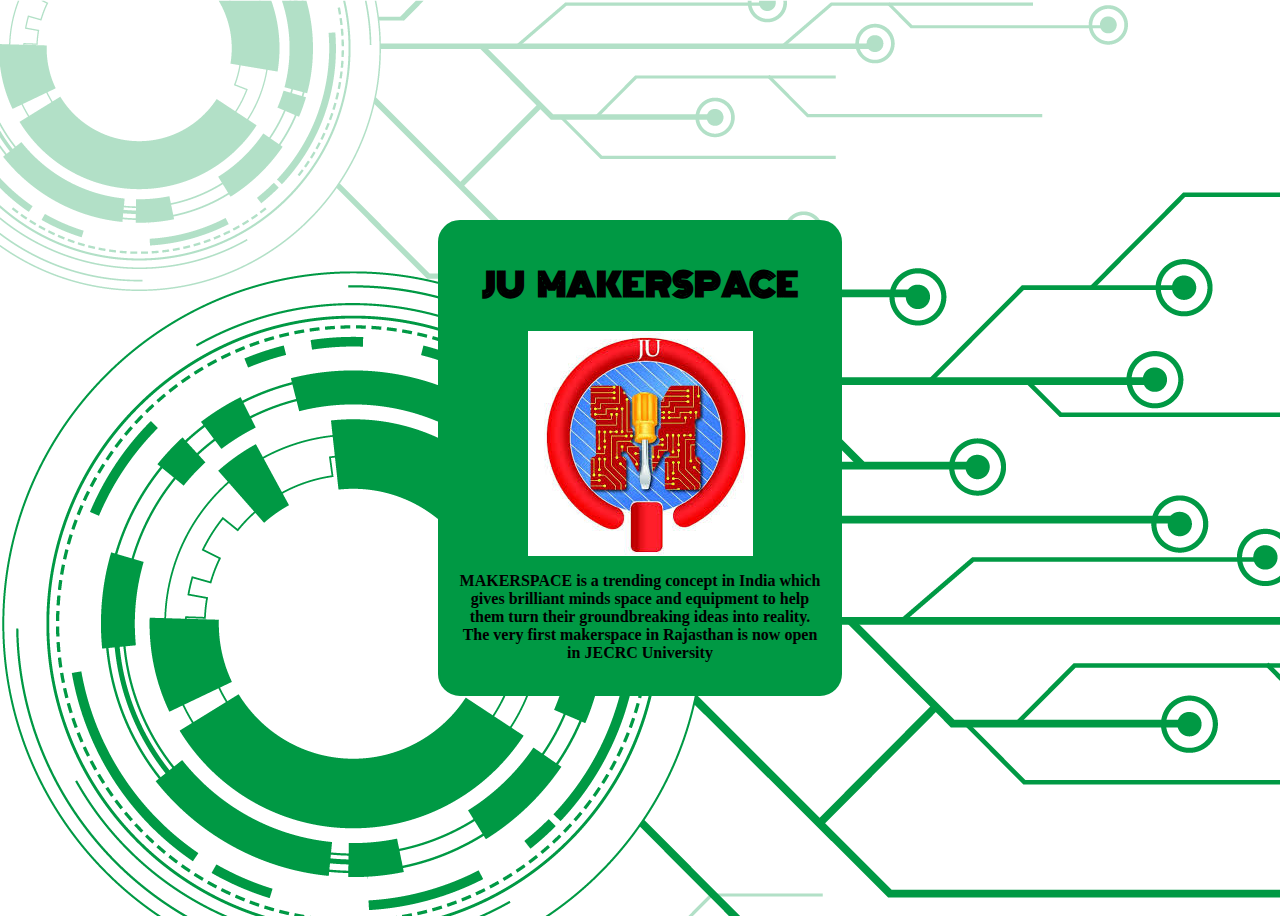
<file: index.html>
<!DOCTYPE html>
<html lang="en">
<head>
    <meta charset="UTF-8">
    <meta name="viewport" content="width=device-width, initial-scale=1.0">
    <title>STYLE</title>
    <link href="https://fonts.googleapis.com/css2?family=Monoton&display=swap" rel="stylesheet">
    <link href="https://fonts.googleapis.com/css2?family=Special+Elite&display=swap" rel="stylesheet">
    <style>
    body {
        display: grid;
        place-content: center;
        height: 100vh;
        background-image: url(pngwing.com\ \(5\).png);
    }

    .visual {
        /* margin: auto auto; */
        
    }

    .card {
        width: clamp(23ch, 50vw, 46ch);
        display: flex;
        flex-direction: column;
        background: #009944;
        padding: 1rem;
        border: 2px solid #009944;
        border-radius: 22px;
    }

    body {
        font-family: cursive;
        text-align: center;
    }

    h1 {
        font-size: 2rem;
        font-family: 'Monoton', cursive;
        text-align: center;
    }
    .center {
    display: block;
    margin-left: auto;
    margin-right: auto;
    width: 75;
}
    </style>
</head>
<body>
    <div class="card">
        <h1>JU &nbsp;&nbsp; MAKERSPACE</h1>
        <div class="visual"></div>
        <img src="mak.jpg" class="center" >
        
        <p><strong> MAKERSPACE is a trending concept in India which gives brilliant minds space and equipment to help them turn their groundbreaking ideas into reality. The very first makerspace in Rajasthan is now open in JECRC University</strong></p>
      </div>
</body>
</html>
</file>
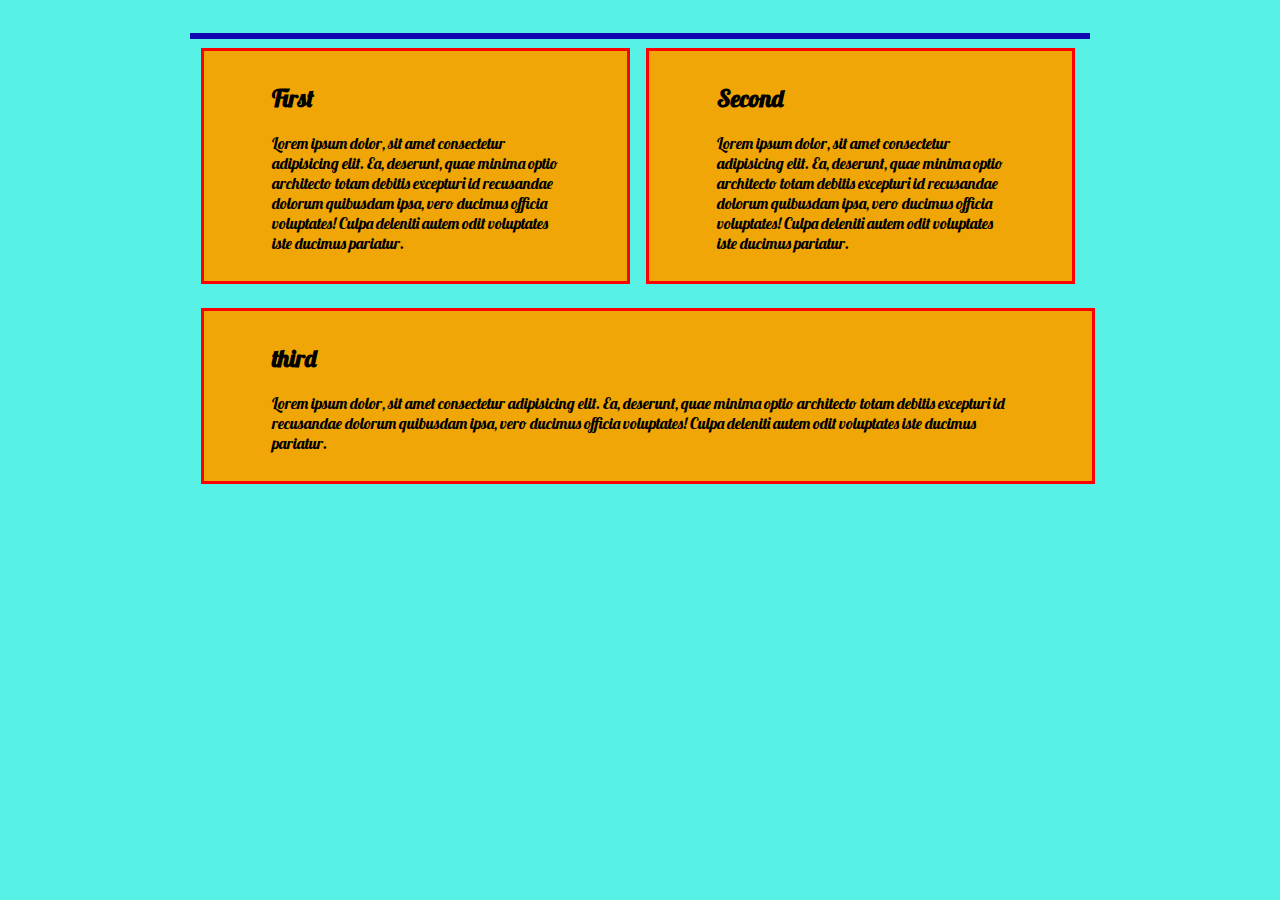
<file: allignmens.html>
<!DOCTYPE html>
<html lang="en">
<head>
    <meta charset="UTF-8">
    <meta name="viewport" content="width=device-width, initial-scale=1.0">
    <title>Allignments</title>
    <link href="https://fonts.googleapis.com/css2?family=Lobster&display=swap" rel="stylesheet">
    <style>
        *{
            box-sizing: border-box;
        }
        body{
            background: rgb(88, 241, 229);
            font-family: 'Lobster', cursive;
        }
        .parent{
            width: 900px;
            background: rgb(248, 94, 235);
            border: 3px solid rgb(19, 7, 179);
            margin: 33px auto; 

        }
        
        .child{
            border: 3px solid red;
            margin: 12px 8px;
            padding: 12px 68px;
            background: rgb(240, 166, 6);

                  
        }

        #first{
            float: left;
            width: 48%;
        }

        #Second{
            float: left;
            width: 48%;
        }

        #third{
            float: left;
            width: 100%;
        }
    </style>
</head>
<body>
    <div class="parent">
        <div id="first" class="child">
            <h2>First</h2>
            <p class="para">Lorem ipsum dolor, sit amet consectetur adipisicing elit. Ea, deserunt, quae minima optio architecto totam debitis excepturi id recusandae dolorum quibusdam ipsa, vero ducimus officia voluptates! Culpa deleniti autem odit voluptates iste ducimus pariatur.</p>
        </div>
        <div id="Second" class="child">
            <h2>Second</h2>
            <p class="para">Lorem ipsum dolor, sit amet consectetur adipisicing elit. Ea, deserunt, quae minima optio architecto totam debitis excepturi id recusandae dolorum quibusdam ipsa, vero ducimus officia voluptates! Culpa deleniti autem odit voluptates iste ducimus pariatur.</p>
        </div>
        <div id="third" class="child">
            <h2>third</h2>
            <p class="para">Lorem ipsum dolor, sit amet consectetur adipisicing elit. Ea, deserunt, quae minima optio architecto totam debitis excepturi id recusandae dolorum quibusdam ipsa, vero ducimus officia voluptates! Culpa deleniti autem odit voluptates iste ducimus pariatur.</p>
        </div>
    </div>
</body>
</html>
</file>
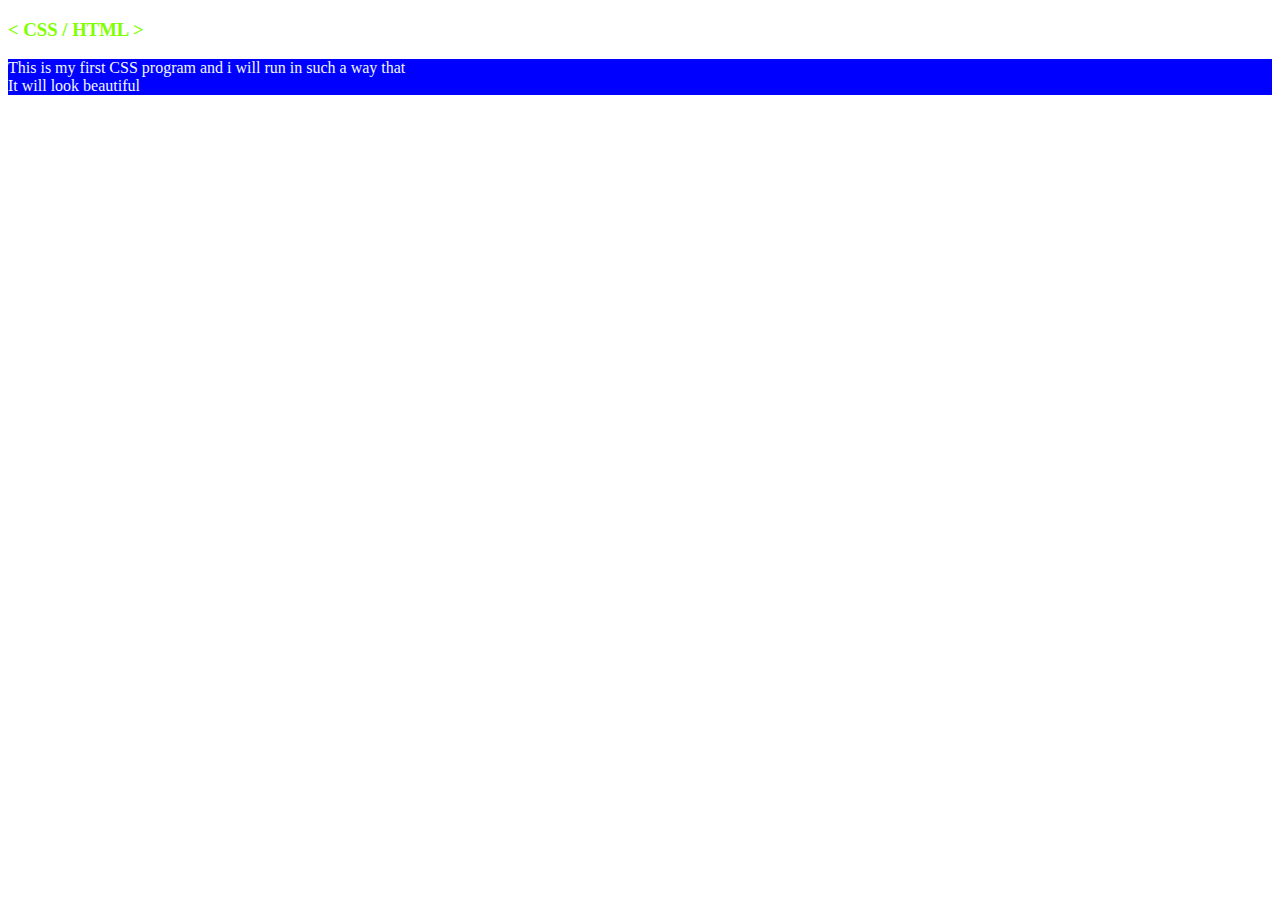
<file: CSS BASIC 1.html>
<!DOCTYPE html>
<html lang="en">

<head>
    <meta charset="UTF-8">
    <meta name="viewport" content="width=device-width, initial-scale=1.0">
    <title>CSS TUTORIAL</title>
    <link rel="stylesheet" href="tut6.css">
</head>

<body>
    <h3>&lt; CSS / HTML &gt;</h3>
    <p> This is my first CSS program and i will run in such a way that <br>It will look beautiful</p>
</body>

</html>
</file>
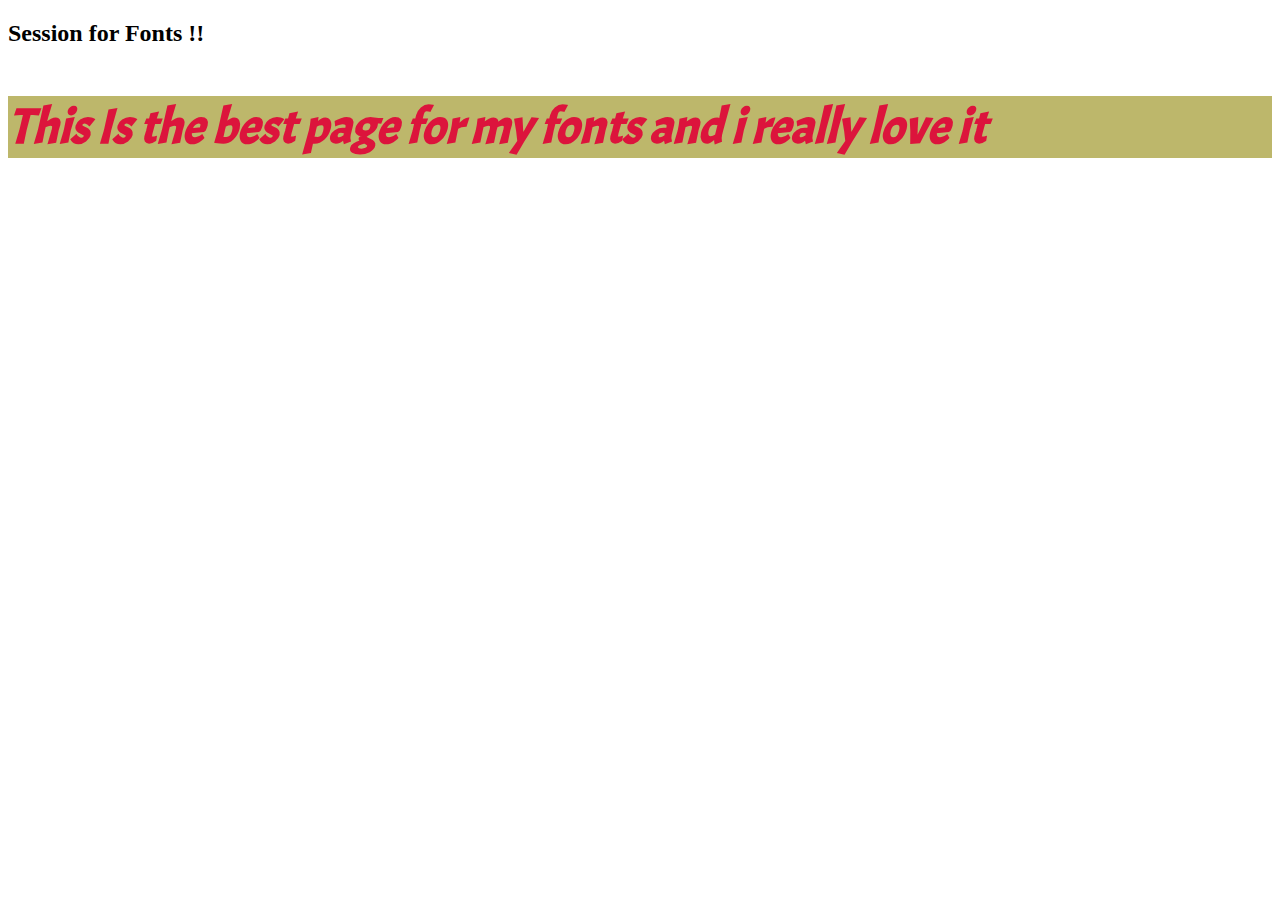
<file: CSS BASIC 2.html>
<!DOCTYPE html>
<html lang="en">
<head>
    <meta charset="UTF-8">
    <meta name="viewport" content="width=device-width, initial-scale=1.0">
    <title>CSS FONTS</title>
    <link rel="stylesheet" href="tut7.css">
    <link rel="stylesheet" href="https://fonts.googleapis.com/css2?family=Acme&display=swap">
</head>
<body>
    <h2>Session for Fonts !!</h2>
    <p>This Is the best page for my fonts and i really love it</p> 
</body>
</html>
</file>
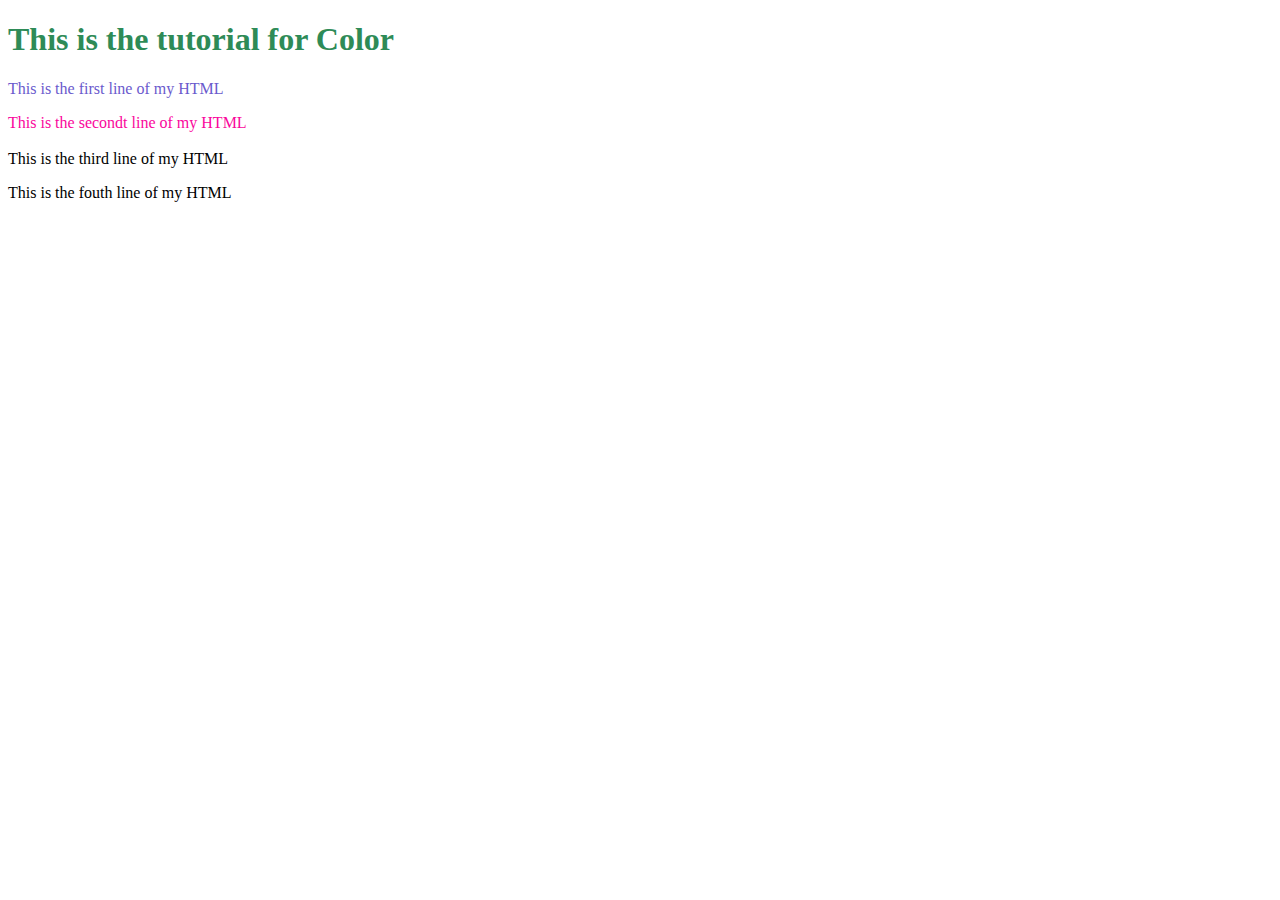
<file: CSS BASIC 3.html>
<!DOCTYPE html>
<html lang="en">
<head>
    <meta charset="UTF-8">
    <meta name="viewport" content="width=., initial-scale=1.0">
    <title>HTML COLORS</title>
    <link rel="stylesheet" href="tut8.css">
</head>
<body>
    <div id="back">
    <h1> This is the tutorial for Color</h1>
    <p id="firstpara">This is the first line of my HTML</p>
    <span id="secondpara">This is the secondt line of my HTML</span><br><br>
    <span id="thirdpara">This is the third line of my HTML</span>
    <p id="fouthpara">This is the fouth line of my HTML</p>
    </div>
</body>
</html>
</file>
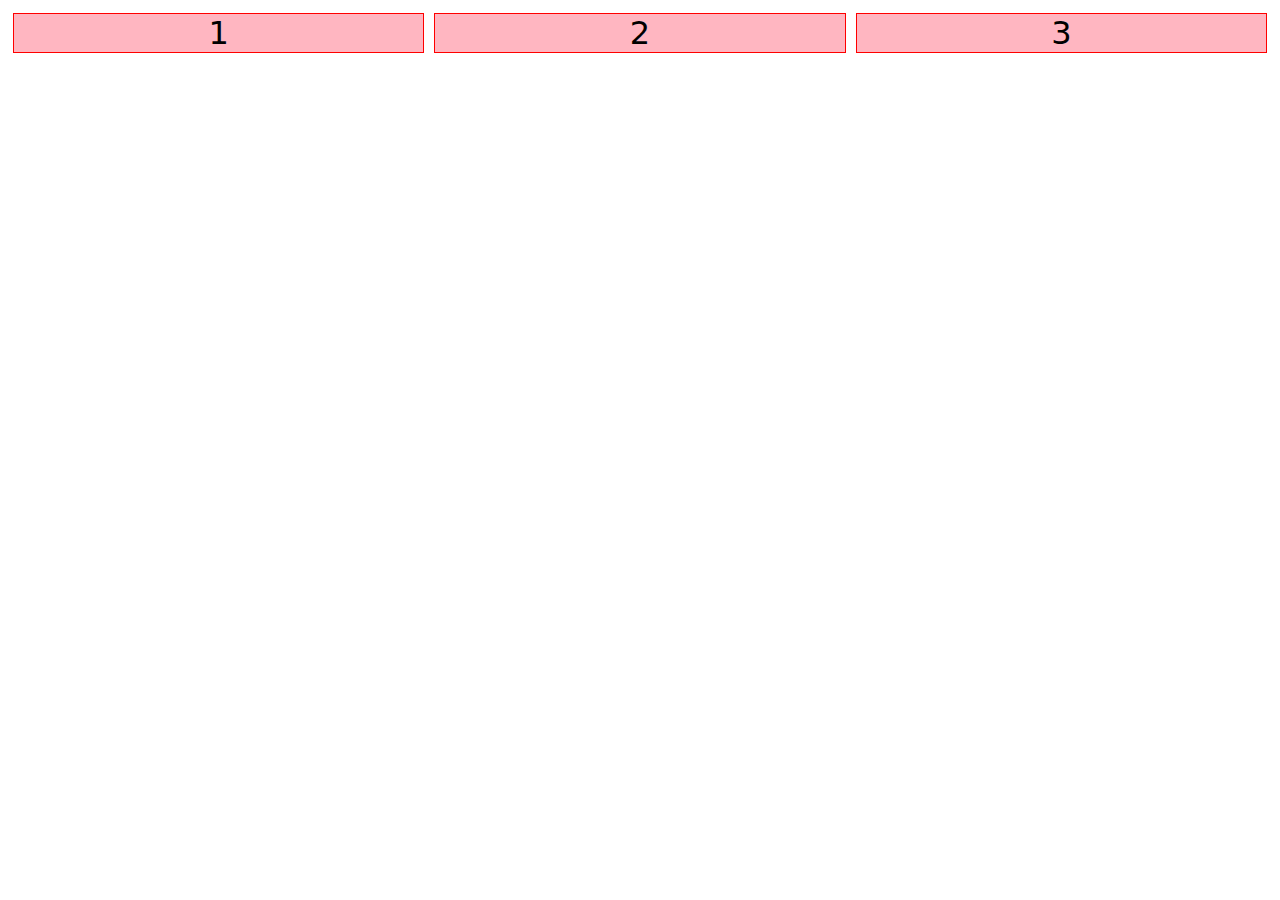
<file: e2.html>
<!DOCTYPE html>
<html lang="en">
<head>
    <meta charset="UTF-8">
    <meta name="viewport" content="width=device-width, initial-scale=1.0">
    <title>style</title>
    <style>
    .parent {
    display: flex;
    flex-wrap: wrap;
    justify-content: center;
}   

.child {
    /* flex: none | [ <'flex-grow'> <'flex-shrink'>? || <'flex-basis'> ] */
    /* If we don't want the items to stretch: */
  /* flex: 0 1 150px; */
    /* If we do want the items to stretch: */
  flex: 1 1 150px;
  margin: 5px;
  
     /* etc. */
  border: 1px solid red;
  background: lightpink;
  font-size: 2rem;
  text-align: center;
}

body {
  font-family: system-ui, serif;
}
    </style>
</head>
<body>
    <div class="parent">
        <div class="child">1</div>
        <div class="child">2</div>
        <div class="child">3</div>
      </div>  
</body>
</html>
</file>
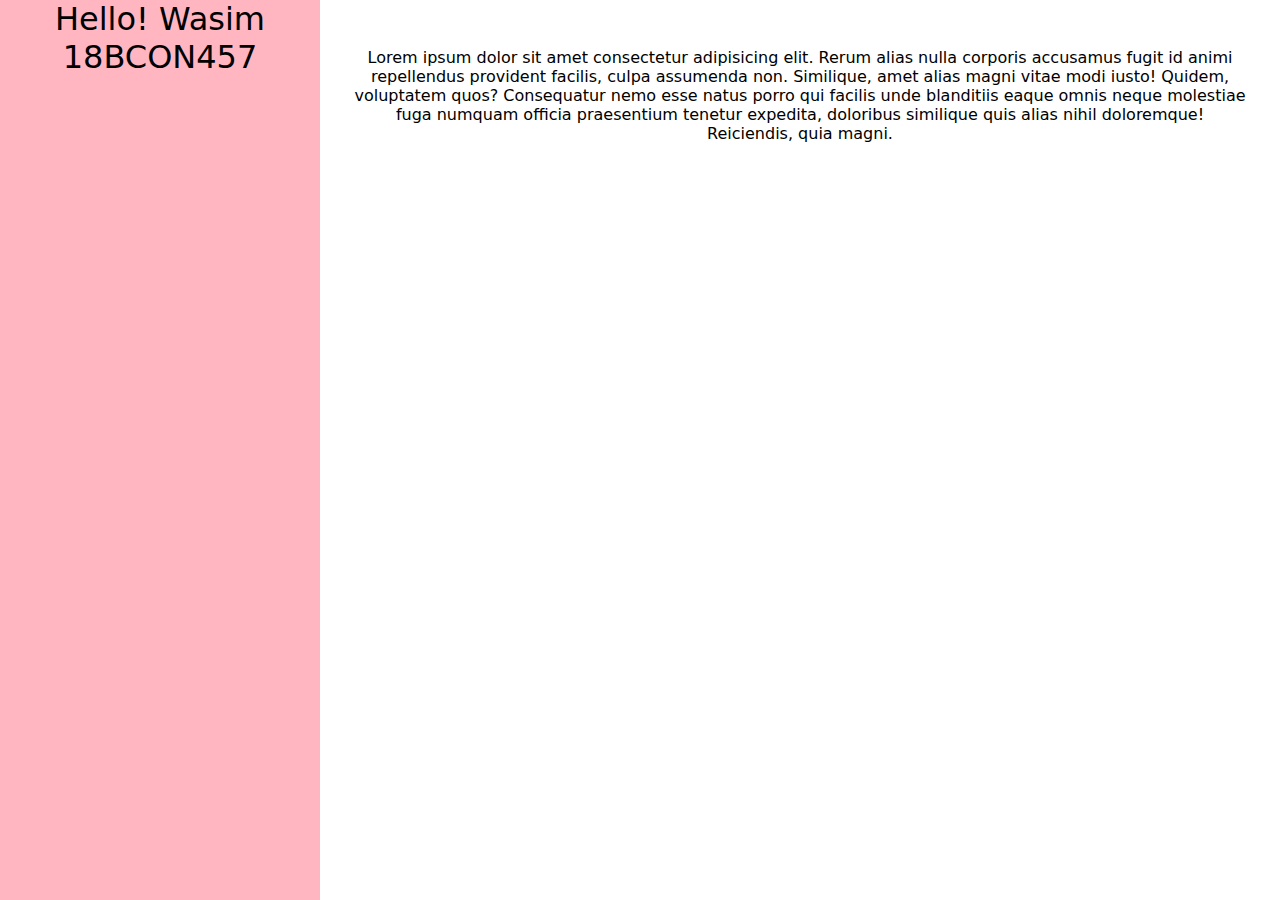
<file: e3.html>
<!DOCTYPE html>
<html lang="en">
<head>
    <meta charset="UTF-8">
    <meta name="viewport" content="width=device-width, initial-scale=1.0">
    <title>Sidebar</title>
    <style>
    body {
        display: grid;
        grid-template-columns: minmax(150px, 25%) 1fr;
        padding: 0;
        margin: 0;
        font-family: system-ui, serif;
        /* place-items: center; */
    }

    .side {
        height: 100vh;
  
  
        background: lightpink;
        font-size: 2rem;
        text-align: center;
        
        
        
        
    }

    .content {
        padding: 2rem;
        text-align: center;
    }

    </style>
</head>
<body>
    <div class="side">
        Hello! Wasim
        <br>
        18BCON457
    </div>
    <div>
        <p class="content">
            Lorem ipsum dolor sit amet consectetur adipisicing elit. Rerum alias nulla corporis accusamus fugit id animi repellendus provident facilis, culpa assumenda non. Similique, amet alias magni vitae modi iusto! Quidem, voluptatem quos? Consequatur nemo esse natus porro qui facilis unde blanditiis eaque omnis neque molestiae fuga numquam officia praesentium tenetur expedita, doloribus similique quis alias nihil doloremque! Reiciendis, quia magni.
        </p>
    </div>
</body>
</html>
</file>
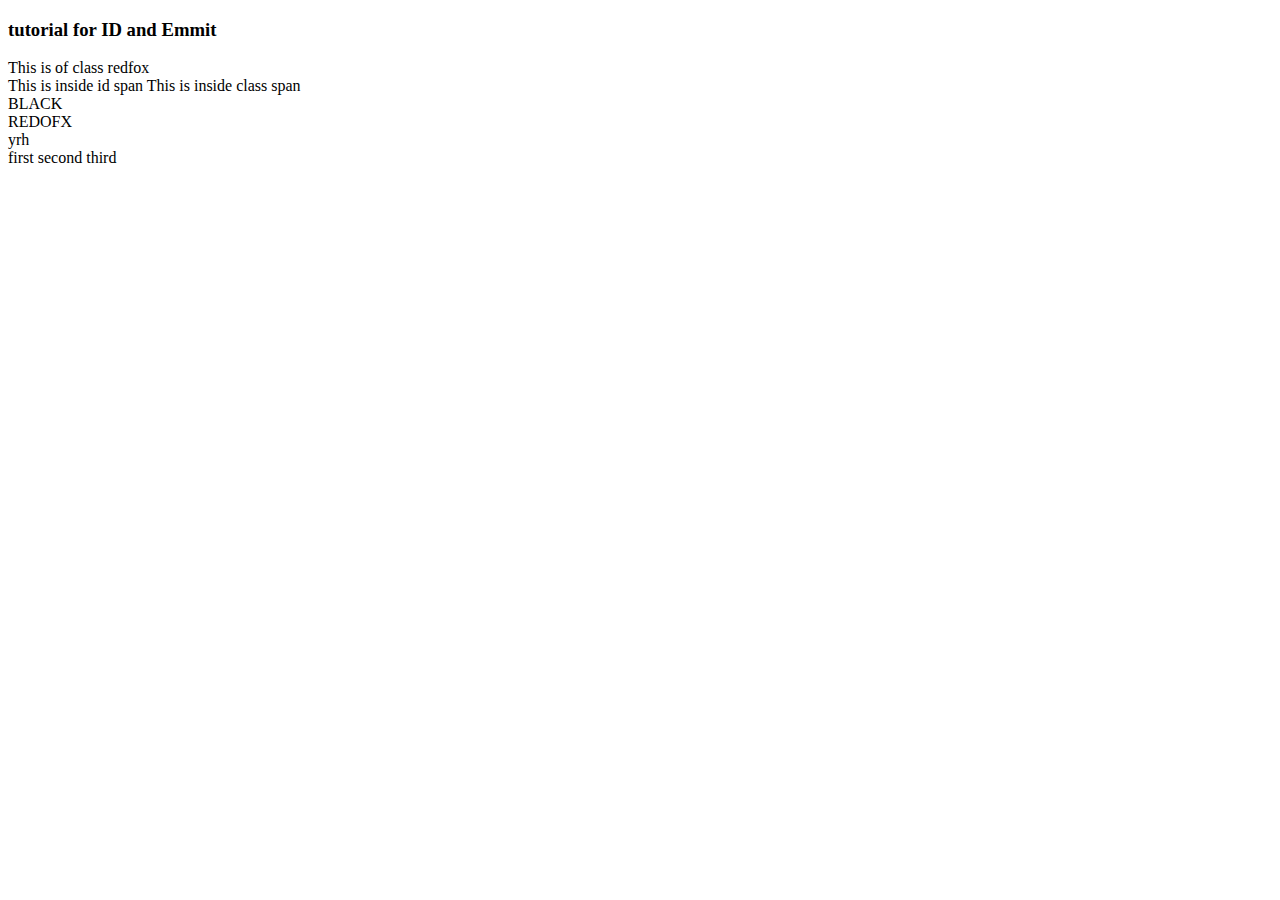
<file: HTML BASIC 2.html>
<!DOCTYPE html>
<html lang="en">
<head>
    <meta charset="UTF-8">
    <meta name="viewport" content="width=device-width, initial-scale=1.0">
    <title>ID'S AND EMMIT</title>
</head>
<body>
    <h3>tutorial for ID and Emmit</h3>
    <div id="x" class="redfox">
        This is of class redfox
    </div>
    <span class="x">This is inside id span</span>
    <span id="redfox">This is inside class span</span>
    <div class="black">BLACK</div>
    <div class="redfox">REDOFX</div>
    <div id="y">yrh</div>
    <span class="myclass1 myclass2 class3">first</span>
    <span class="myclass1 myclass2 class3">second</span>
    <span class="myclass1 myclass2 class3">third    </span>
</body>
</html>
</file>
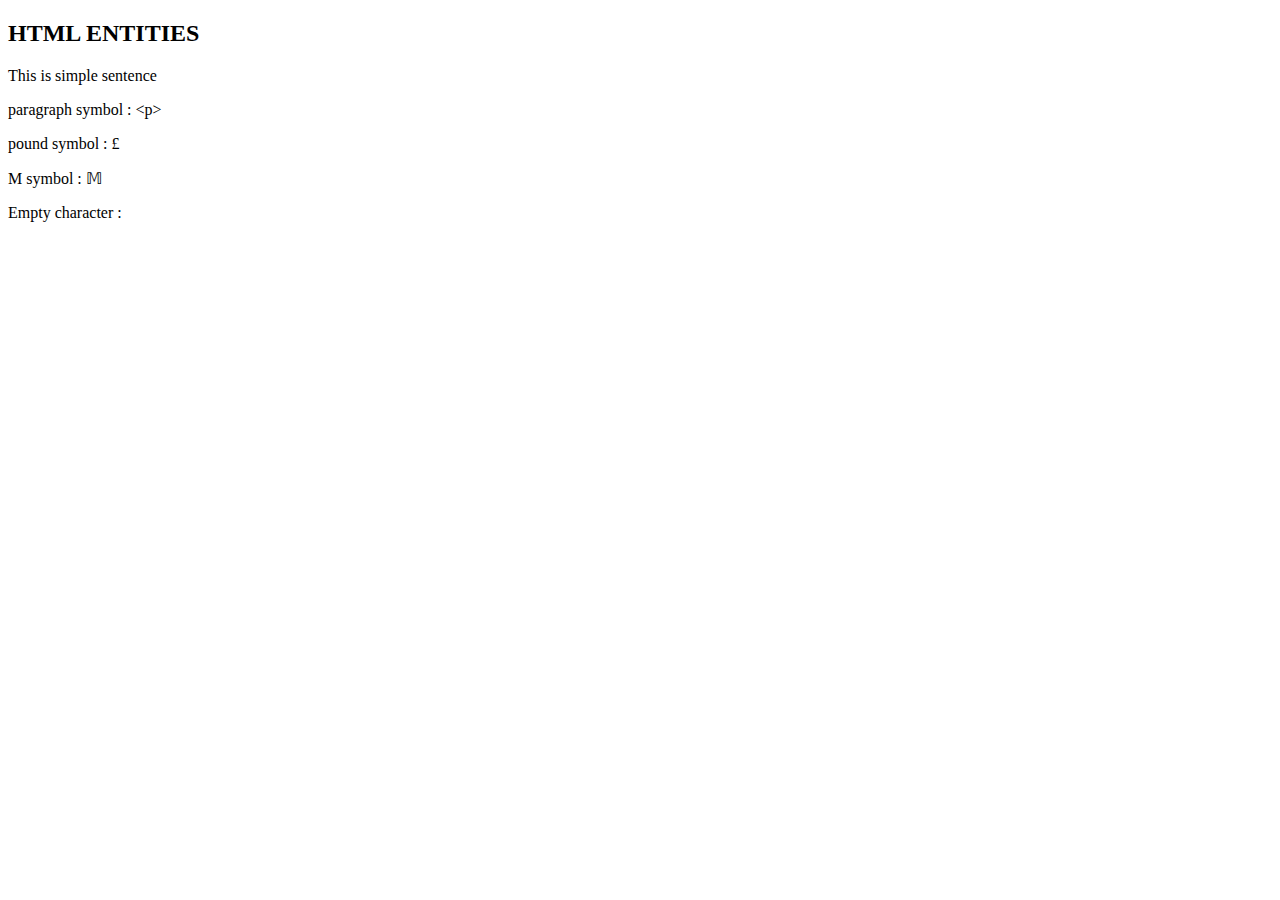
<file: HTML BASIC 3.html>
<!DOCTYPE html>
<html lang="en">
<head>
    <meta charset="UTF-8">
    <meta name="viewport" content="width=device-width, initial-scale=1.0">
    <title>ENTITIES</title>
</head>
<body>
    <h2> HTML ENTITIES</h2>
    <div class="classgrp">This is simple sentence   </div>
    <p>paragraph symbol : &lt;p&gt;</p>
    <p>pound symbol : &pound;</p>
    <p>M symbol : &Mopf;</p>
    <p>Empty character : &#8203;</p>
</body>
</html>
</file>
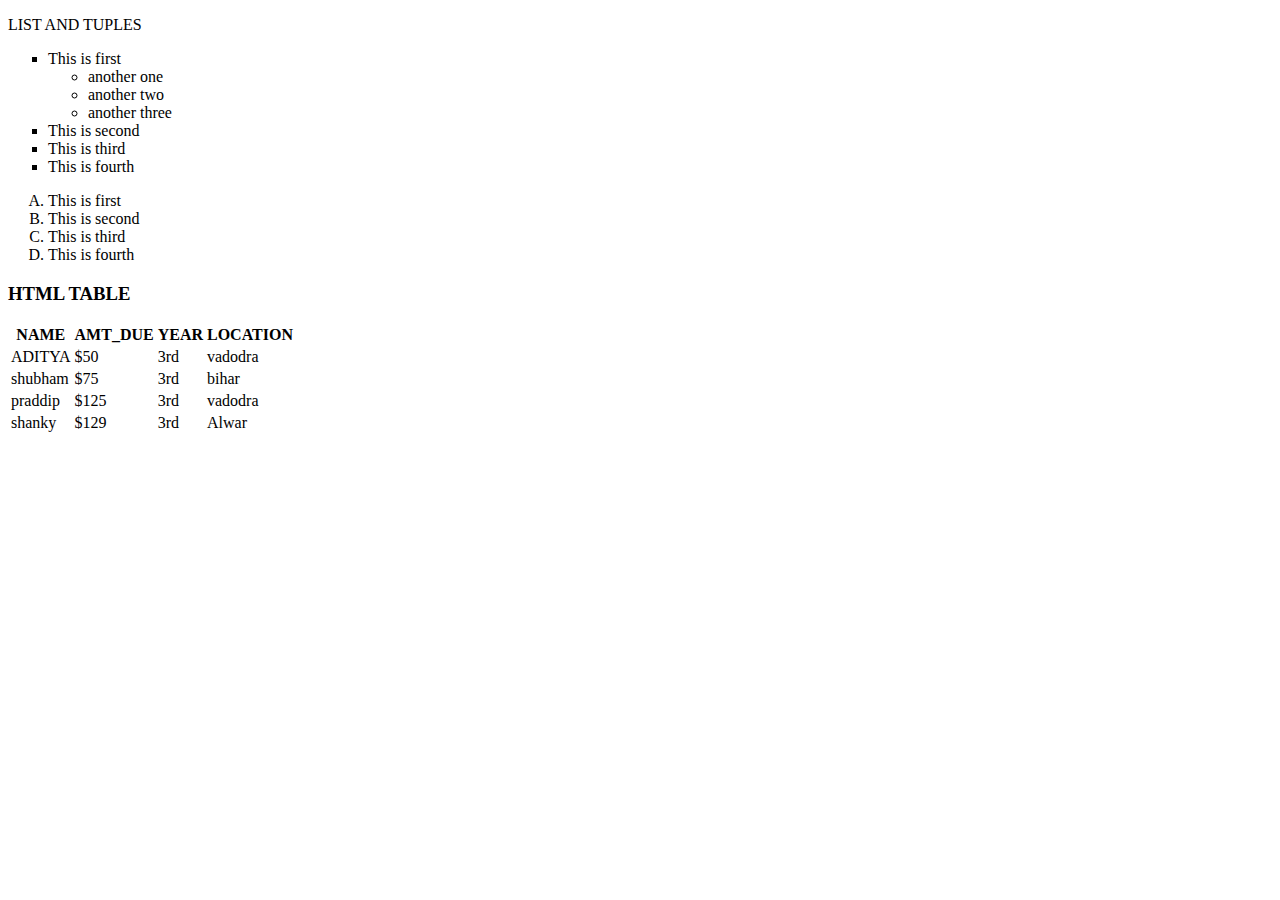
<file: HTML Basics 1.html>
<!DOCTYPE html>
<html lang="en">

<head>
    <meta charset="UTF-8">
    <meta name="viewport" content="width=device-width, initial-scale=1.0">
    <title>Tables And Lists</title>
</head>

<body>
    <p>LIST AND TUPLES</p>
    <ul type="square">
        <li>This is first</li>
        <ul type=circle>
            <li>another one</li>
            <li>another two</li>
            <li>another three</li>
        </ul>
        <li>This is second</li>
        <li>This is third</li>
        <li>This is fourth</li>
    </ul>
    <ol type="A">
        <li>This is first</li>
        <li>This is second</li>
        <li>This is third</li>
        <li>This is fourth</li>
    </ol>

    <h3>HTML TABLE</h3>
    <!-- TAble -->
    <table style="width: 0%;">
        <thead>
            <tr>
                <th>NAME</th>
                <th>AMT_DUE</th>
                <th>YEAR</th>
                <th>LOCATION</th>
            </tr>
        </thead>
        <tbody>
            <tr>
                <td>ADITYA</td>
                <td>$50</td>
                <td>3rd</td>
                <td>vadodra</td>
            </tr>
            <tr>
                <td>shubham</td>
                <td>$75</td>
                <td>3rd</td>
                <td>bihar</td>
            </tr>
            <tr>
                <td>praddip</td>
                <td>$125</td>
                <td>3rd</td>
                <td>vadodra</td>
            </tr>
            <tr>
                <td>shanky</td>
                <td>$129</td>
                <td>3rd</td>
                <td>Alwar</td>
            </tr>
        </tbody>
    </table>
</body>

</html>
</file>
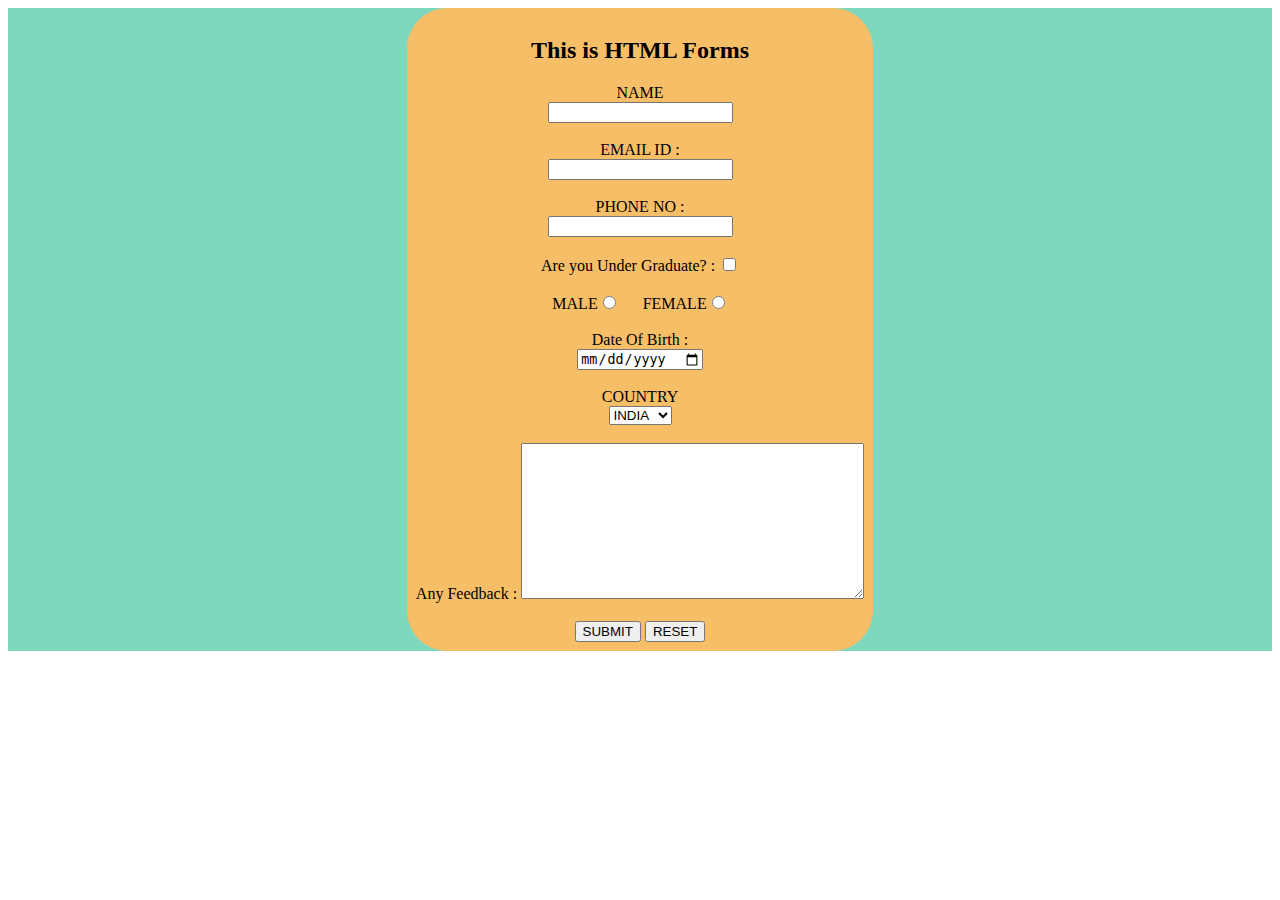
<file: HTML form.html>
<!DOCTYPE html>
<html lang="en">

<head>
    <meta charset="UTF-8">
    <meta name="viewport" content="width=device-width, initial-scale=1.0">
    <title>Document and HTML Forms</title>
    <style>
    .parent{
    display: grid;
    place-items: center;
    background: rgb(5 180 128 / 52%);
    /* width: 1600px;
    height: 720px; */
    /* resize: both;
    overflow: auto; */

    }

    .child{
    padding: 0.5rem;
    border-radius: 40px;
    border: 1px solid rgb(247, 190, 104);
    background: rgb(247, 190, 104);
    font-size: 1rem;
    text-align: center;
}

    body {
    font-family: cursive;
    }
        
    </style>
</head>

<body>
    <div class="parent">
    <div class="child">
    <h2 >This is HTML Forms</h2>
    <form action="backend.php">
        <label for="n1"> NAME </label>
        <div><input type="text" name="myname" id="n1"></div><br>
        <label for="e1">EMAIL ID : </label>
        <div><input type="email" name="mymail" id="e1"></div><br>
        <label for="n2">PHONE NO : </label>
        <div><input type="number" name="myno" id="n2"></div><br>
        <div>Are you Under Graduate? : <input type="checkbox" name="check"></div><br>
        <div> MALE<input type="radio" name="my gender"> &nbsp;&nbsp;&nbsp;&nbsp; FEMALE<input type="radio"
                name="my gender"></div><br>
        <label for="d1">Date Of Birth :</label>
        <div> <input type="date" name="date" id="d1"></div><br>
        <label for="c1">COUNTRY</label>
        <div>
            <select name="mycountry" id="c1">
                <option value="ind">INDIA</option>
                <option value="usa">USA</option>
                <option value="op">UK</option>
                <option value="dubai">DUBAI</option>
            </select>
        </div>
        <br>
        <div>
            <label for="f1"> Any Feedback : </label>
            <textarea name="feedback" cols="40" rows="10" id="f1"></textarea>
        </div><br>
        <div><input type="submit" value="SUBMIT"> <input type="reset" value="RESET"></div>
    </form>
    </div>
    </div>
</body>

</html>
</file>
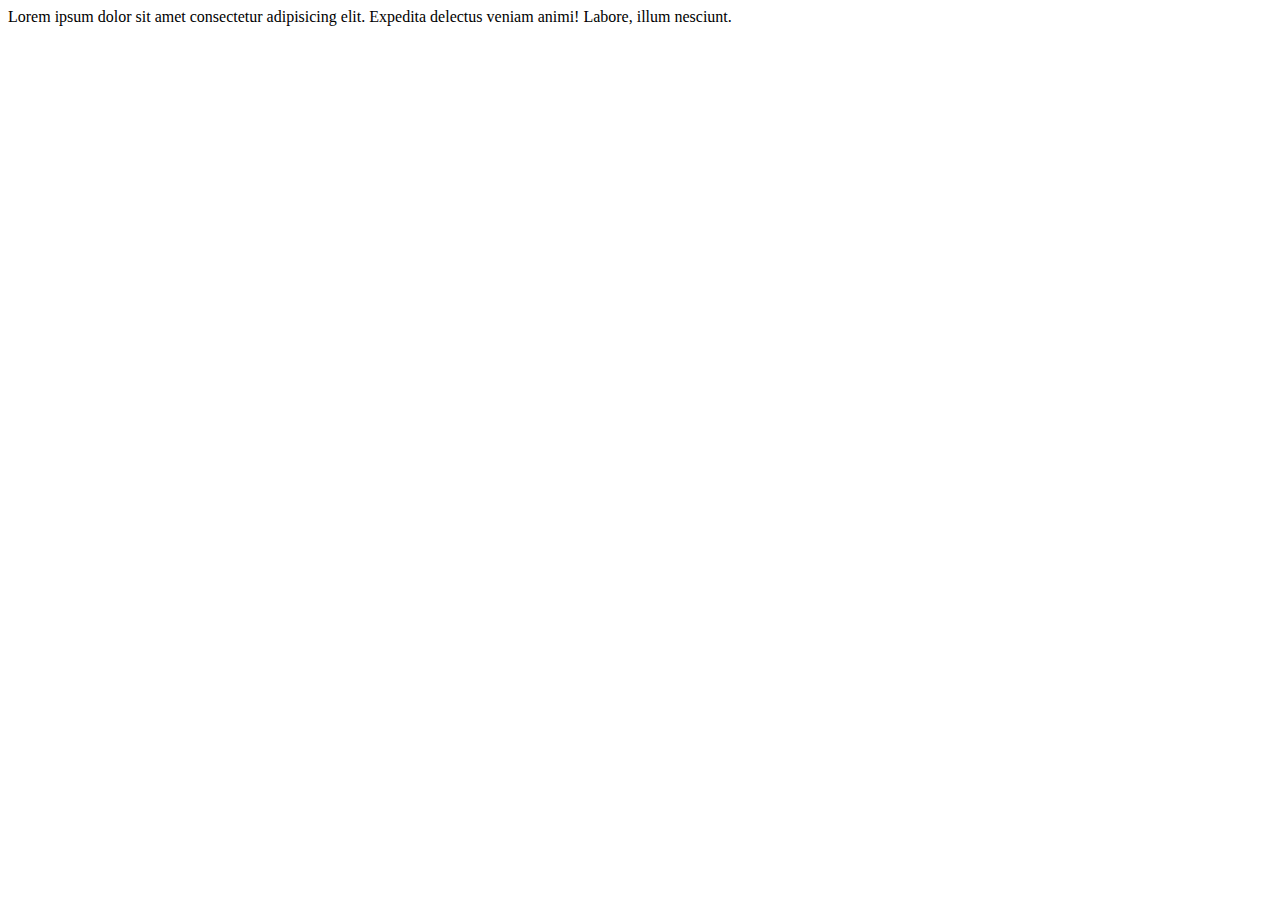
<file: wasim.html>
<!-- This is Doctype -->
<!DOCTYPE html>
<html lang="en">
<head>
	<meta charset="UTF-8">
	<meta name="viewport" content="width=device-width, initial-scale=1.0">
	<meta name="Description" content=" Luxury Cars ">
	<meta name="keywords" content="width=device-width, initial-scale=1.0">
	<meta name="robots" content="INDEX, FOLLOW">
	<title>My Page</title>
</head>
<body>
	Lorem ipsum dolor sit amet consectetur adipisicing elit. Expedita delectus veniam animi! Labore, illum nesciunt.
</body>
</html>
</file>
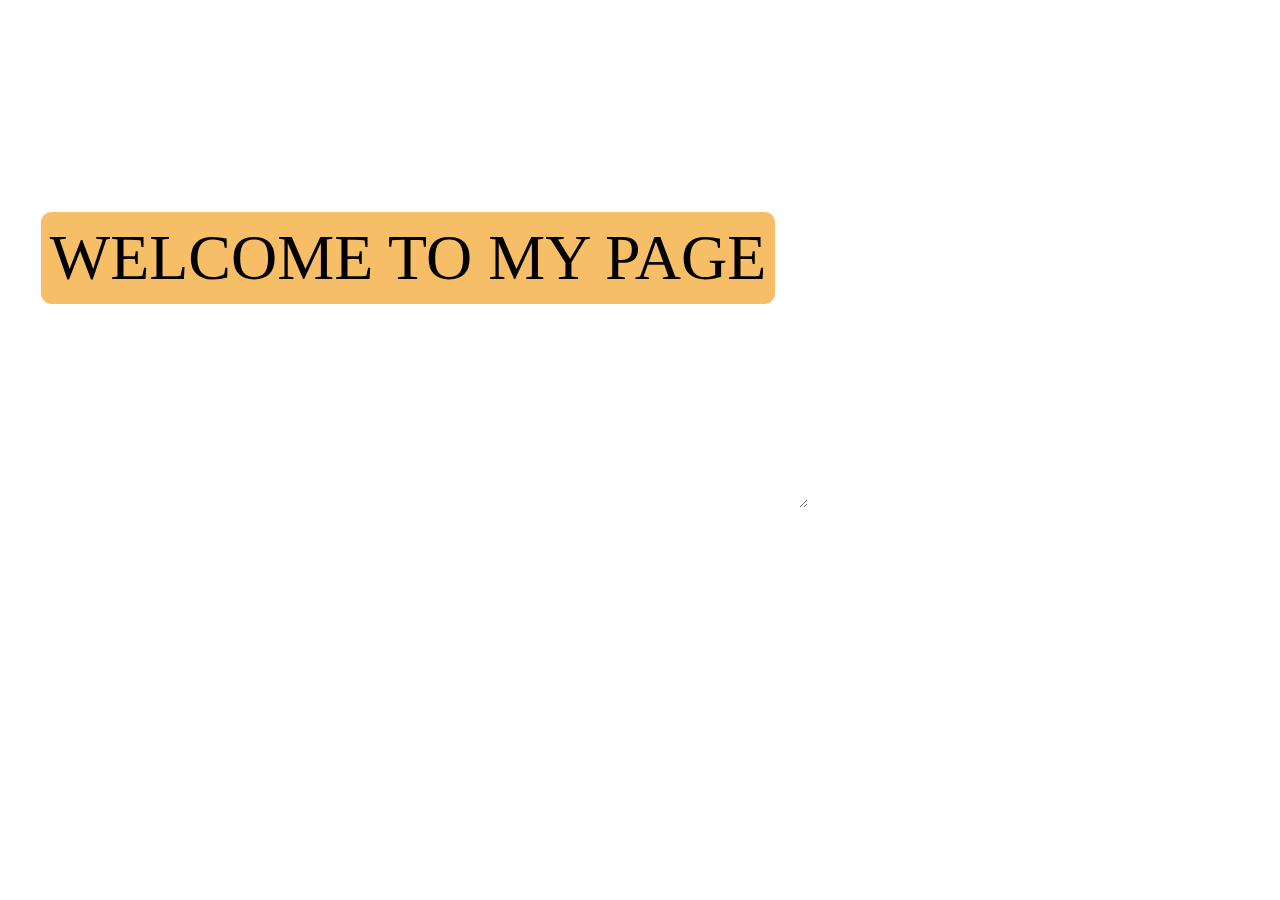
<file: Welcome to page.html>
<!DOCTYPE html>
<html lang="en">
<head>
    <meta charset="UTF-8">
    <meta name="viewport" content="width=device-width, initial-scale=1">
    <title>Tricks</title>
    <style>
        .parent{
    display: grid;
    place-items: center;
    /* background: lightblue; */
    background-image: url(https://source.unsplash.com/user/erondu/1600x900);
    width: 800px;
    height: 500px;
    resize: both;
    overflow: auto;

}

.child{
    padding: 0.5rem;
    border-radius: 10px;
    border: 1px solid rgb(247, 190, 104);
    background: rgb(247, 190, 104);
    font-size: 4rem;
    text-align: center;
}

body {
    font-family: cursive;
  }
    </style>
</head>
<body>
    <div class="parent">
        <div class="child">WELCOME TO MY PAGE</div>
    </div>
</body>
</html>
</file>
<file: tut6.css>
p{
    color: aliceblue;
    background-color: blue;
}
h3{
    color: chartreuse;
}
</file>
<file: tut7.css>
p{
    

    border-color: cornflowerblue;
    color: crimson;
    background-color: darkkhaki;
    font-style: italic;
    font-family: 'Acme', sans-serif;
    font-stretch: semi-expanded;
    font-weight: bolder;
    font-size: 1.3cm;
    
}

h3{
    font-family: monospace;
    font-size: 50px;
}
</file>
<file: tut8.css>
h1{
    color: seagreen;
}
#firstpara{
    color: slateblue;
}

#secondpara{
    color: rgb(250, 6, 156);
}

#back{
    background-image: url(https://source.unsplash.com/collection/190727/1600x900);
}
</file>
